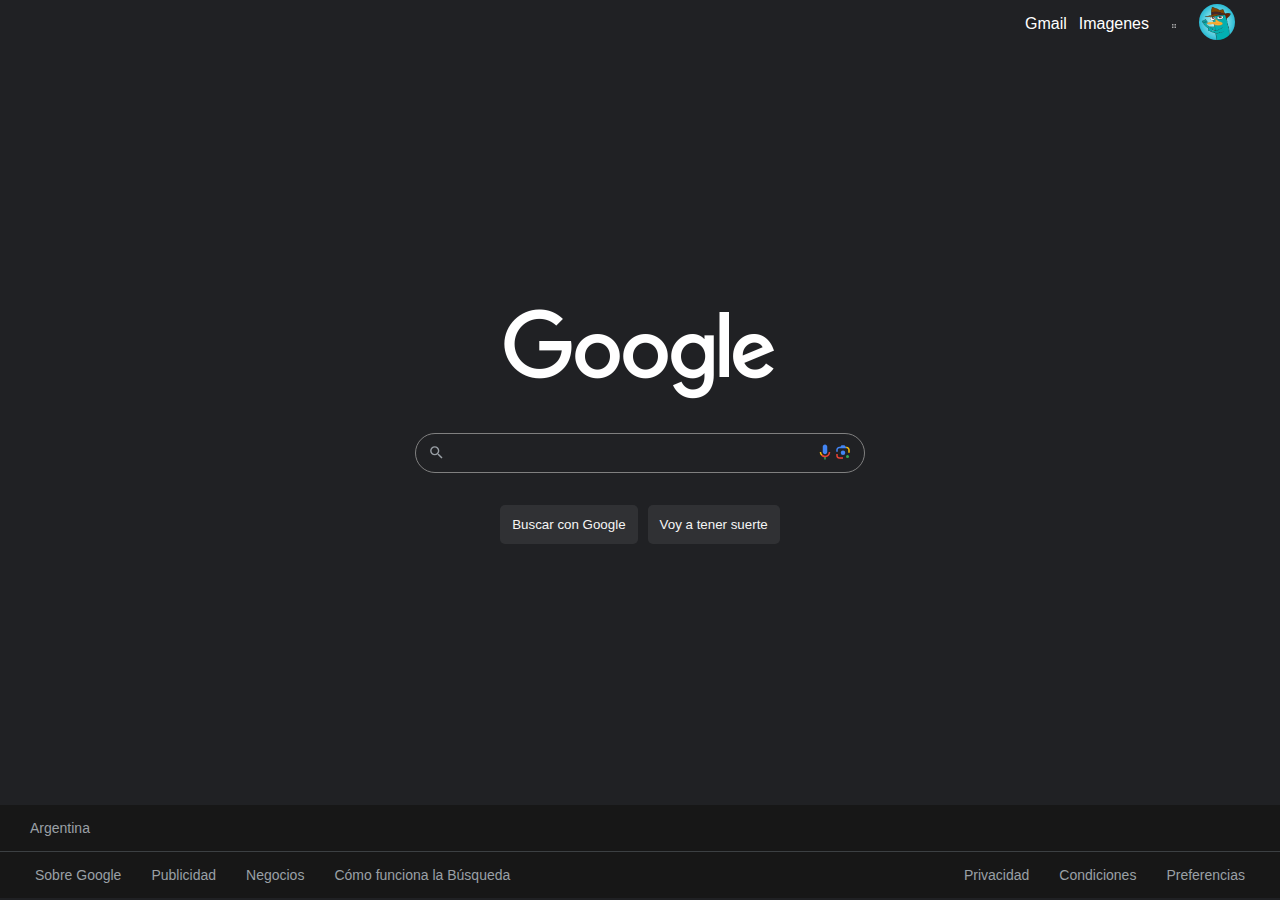
<file: reto-02/index.html>
<!DOCTYPE html>
<html lang="es">
<head>
    <meta charset="UTF-8">
    <meta http-equiv="X-UA-Compatible" content="IE=edge">
    <meta name="viewport" content="width=device-width, initial-scale=1.0">
    <link rel="stylesheet" href="style.css">
    <title>Google Clone</title>
    <script src="main.js"></script>
</head>
<body>
<header>
    <nav>
        <ul class="nav-menu-ul">
            <li><a href="">Gmail</a></li>
            <li><a href="">Imagenes</a></li>
            <li><a href=""> <img class="menu " src="./img/menu.svg" type="img/svg" alt=""> </a></li>
            <li><a href=""><img class="avatar" src="./img/avatar.jpg" alt="Avatar"></a></li>    
        </ul>
    </nav>
</header>
<main>
    <div class="container">
        <figure>
            <img src="./img/google.png" alt="Google Logo">
        </figure>
        <div  class="searcher" onclick="toggleElement()">
            <span class="search-logo"></span>
            <input class="search-logo-input" type="text">
            <button><span class="micro-logo"></span></button>
            <button><span class="camera-logo"></span></button>
            
        </div>
<!--         <div class="searcher" id="elemento-oculto">
            <ul>
                <li>resultado de busqeuda 1</li>
                <li>resultado de busqeuda 2</li>
                <li>resultado de busqeuda 3</li>
                <li>resultado de busqeuda 4</li>
            </ul>
        </div> -->
        <div class="searcher-buttons">
            <button>Buscar con Google</button>
            <button>Voy a tener suerte</button>
        </div>
        
        
    </div>
</main>
<footer>
    <section class="argentina"><span>Argentina</span></section>
    <section class="about">
        <div>
            <a href="">Sobre Google</a>
            <a href="">Publicidad</a>
            <a href="">Negocios</a>
            <a href="">Cómo funciona la Búsqueda</a>
        </div>
        <div>
            <a href="">Privacidad</a>
            <a href="">Condiciones</a>
            <a href="">Preferencias</a>
        </div>
    </section>
</footer>

</body>
</html>
</file>
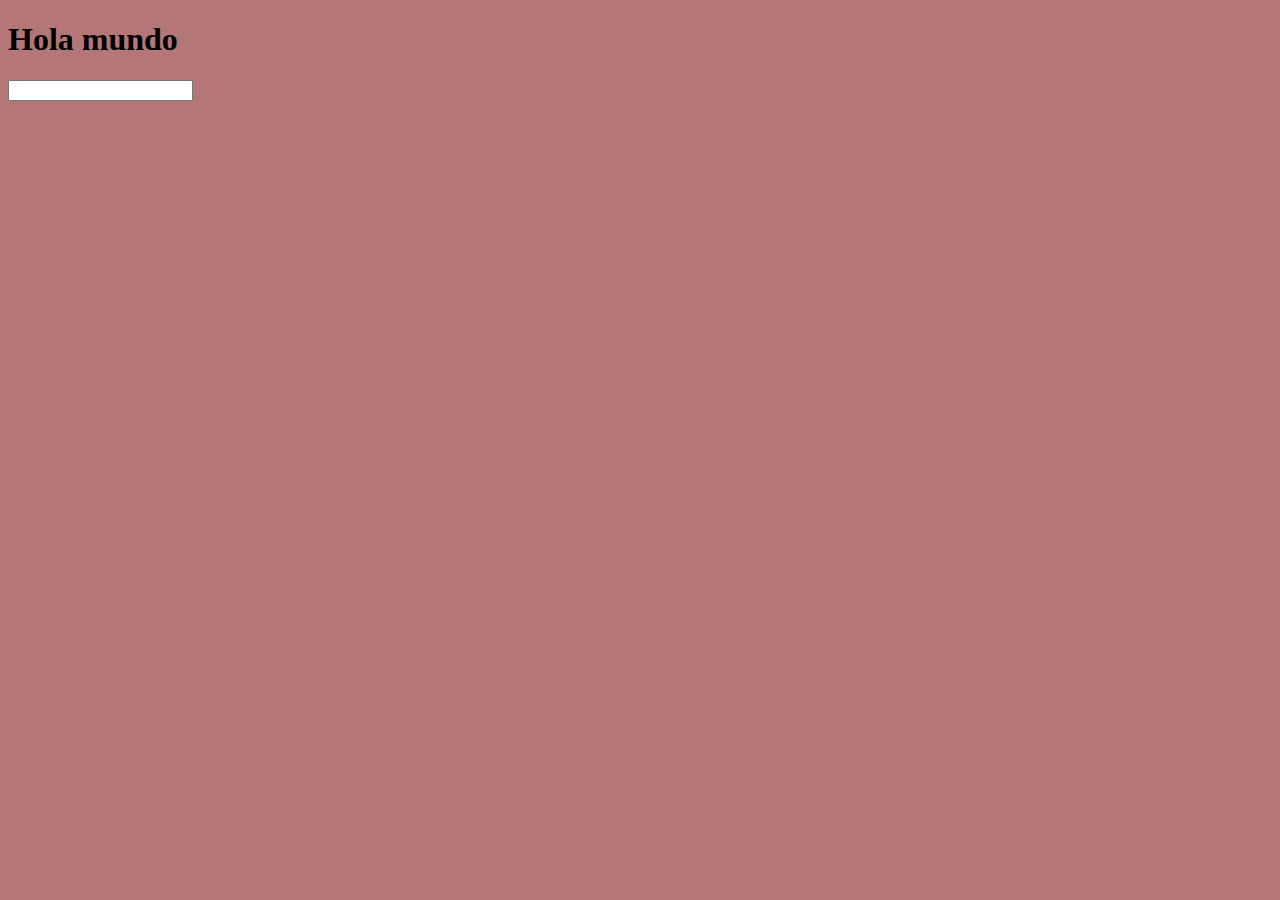
<file: JSP/modulo01/index.html>
<!DOCTYPE html>
<html lang="en">
<head>
    <meta charset="UTF-8">
    <meta name="viewport" content="width=device-width, initial-scale=1.0">
    <link rel="stylesheet" href="estilos.css">
    <title>Clase 01 CPS</title>
</head>
<body>
    <h1 id="titulo">Hola mundo</h1>
    <input type="text" id="ingreso">
    



    <script src="main.js" ></script>
</body>
</html>
</file>
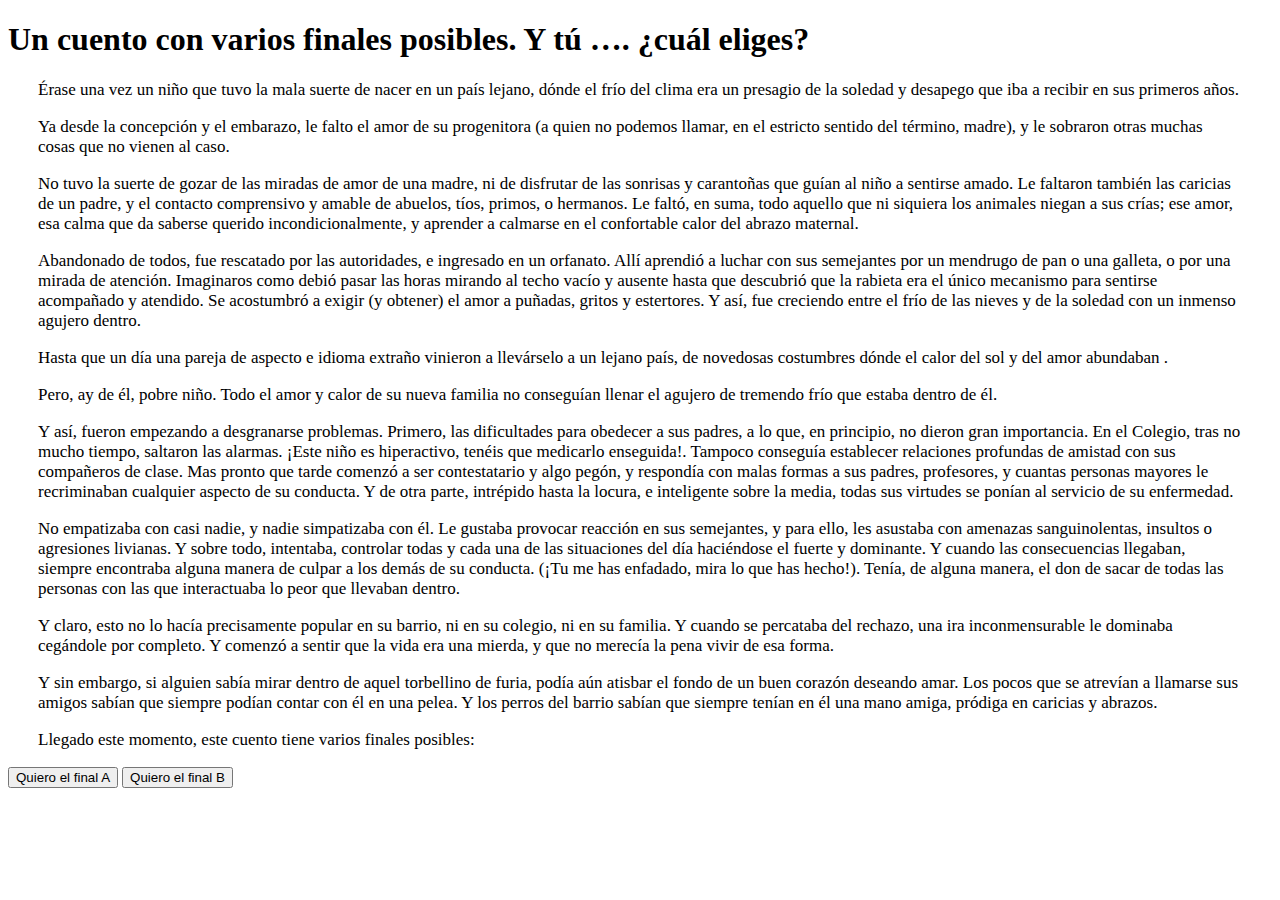
<file: JSP/modulo01/reto02/index.html>
<!DOCTYPE html>
<html lang="es">

<head>
    <meta charset="UTF-8">
    <meta name="viewport" content="width=device-width, initial-scale=1.0">
    <link rel="stylesheet" href="style.css">
    <title>Reto 02</title>
</head>

<body>
    <div class="contenedor">
        <h1>Un cuento con varios finales posibles. Y tú …. ¿cuál eliges?</h1>

        <p> Érase una vez un niño que tuvo la mala suerte de nacer en un país lejano, dónde el frío del clima era un
            presagio de la soledad y desapego que iba a recibir en sus primeros años.</p>

        <p> Ya desde la concepción y el embarazo, le falto el amor de su progenitora (a quien no podemos llamar, en el
            estricto sentido del término, madre), y le sobraron otras muchas cosas que no vienen al caso.</p>

        <p> No tuvo la suerte de gozar de las miradas de amor de una madre, ni de disfrutar de las sonrisas y carantoñas
            que guían al niño a sentirse amado. Le faltaron también las caricias de un padre, y el contacto comprensivo
            y amable de abuelos, tíos, primos, o hermanos. Le faltó, en suma, todo aquello que ni siquiera los animales
            niegan a sus crías; ese amor, esa calma que da saberse querido incondicionalmente, y aprender a calmarse en
            el confortable calor del abrazo maternal.</p>

        <p> Abandonado de todos, fue rescatado por las autoridades, e ingresado en un orfanato. Allí aprendió a luchar
            con sus semejantes por un mendrugo de pan o una galleta, o por una mirada de atención. Imaginaros como debió
            pasar las horas mirando al techo vacío y ausente hasta que descubrió que la rabieta era el único mecanismo
            para sentirse acompañado y atendido. Se acostumbró a exigir (y obtener) el amor a puñadas, gritos y
            estertores.
            Y así, fue creciendo entre el frío de las nieves y de la soledad con un inmenso agujero dentro.</p>

        <p> Hasta que un día una pareja de aspecto e idioma extraño vinieron a llevárselo a un lejano país, de novedosas
            costumbres dónde el calor del sol y del amor abundaban .</p>

        <p> Pero, ay de él, pobre niño.
            Todo el amor y calor de su nueva familia no conseguían llenar el agujero de tremendo frío que estaba dentro
            de él.</p>

        <p> Y así, fueron empezando a desgranarse problemas. Primero, las dificultades para obedecer a sus padres, a lo
            que, en principio, no dieron gran importancia. En el Colegio, tras no mucho tiempo, saltaron las alarmas.
            ¡Este niño es hiperactivo, tenéis que medicarlo enseguida!. Tampoco conseguía establecer relaciones
            profundas de amistad con sus compañeros de clase. Mas pronto que tarde comenzó a ser contestatario y algo
            pegón, y respondía con malas formas a sus padres, profesores, y cuantas personas mayores le recriminaban
            cualquier aspecto de su conducta. Y de otra parte, intrépido hasta la locura, e inteligente sobre la media,
            todas sus virtudes se ponían al servicio de su enfermedad.</p>

        <p> No empatizaba con casi nadie, y nadie simpatizaba con él. Le gustaba provocar reacción en sus semejantes, y
            para ello, les asustaba con amenazas sanguinolentas, insultos o agresiones livianas. Y sobre todo,
            intentaba, controlar todas y cada una de las situaciones del día haciéndose el fuerte y dominante. Y cuando
            las consecuencias llegaban, siempre encontraba alguna manera de culpar a los demás de su conducta. (¡Tu me
            has enfadado, mira lo que has hecho!). Tenía, de alguna manera, el don de sacar de todas las personas con
            las que interactuaba lo peor que llevaban dentro.</p>

        <p>Y claro, esto no lo hacía precisamente popular en su barrio, ni en su colegio, ni en su familia. Y cuando se
            percataba del rechazo, una ira inconmensurable le dominaba cegándole por completo. Y comenzó a sentir que la
            vida era una mierda, y que no merecía la pena vivir de esa forma.</p>

        <p> Y sin embargo, si alguien sabía mirar dentro de aquel torbellino de furia, podía aún atisbar el fondo de un
            buen corazón deseando amar. Los pocos que se atrevían a llamarse sus amigos sabían que siempre podían contar
            con él en una pelea. Y los perros del barrio sabían que siempre tenían en él una mano amiga, pródiga en
            caricias y abrazos.</p>

        <p> Llegado este momento, este cuento tiene varios finales posibles:</p>

        <p id="final"></p>

    </div>
    <button id="dame">Quiero el final A</button>
    <button id="dameDos">Quiero el final B</button>
    
    <script src="main.js"></script>
</body>

</html>
</file>
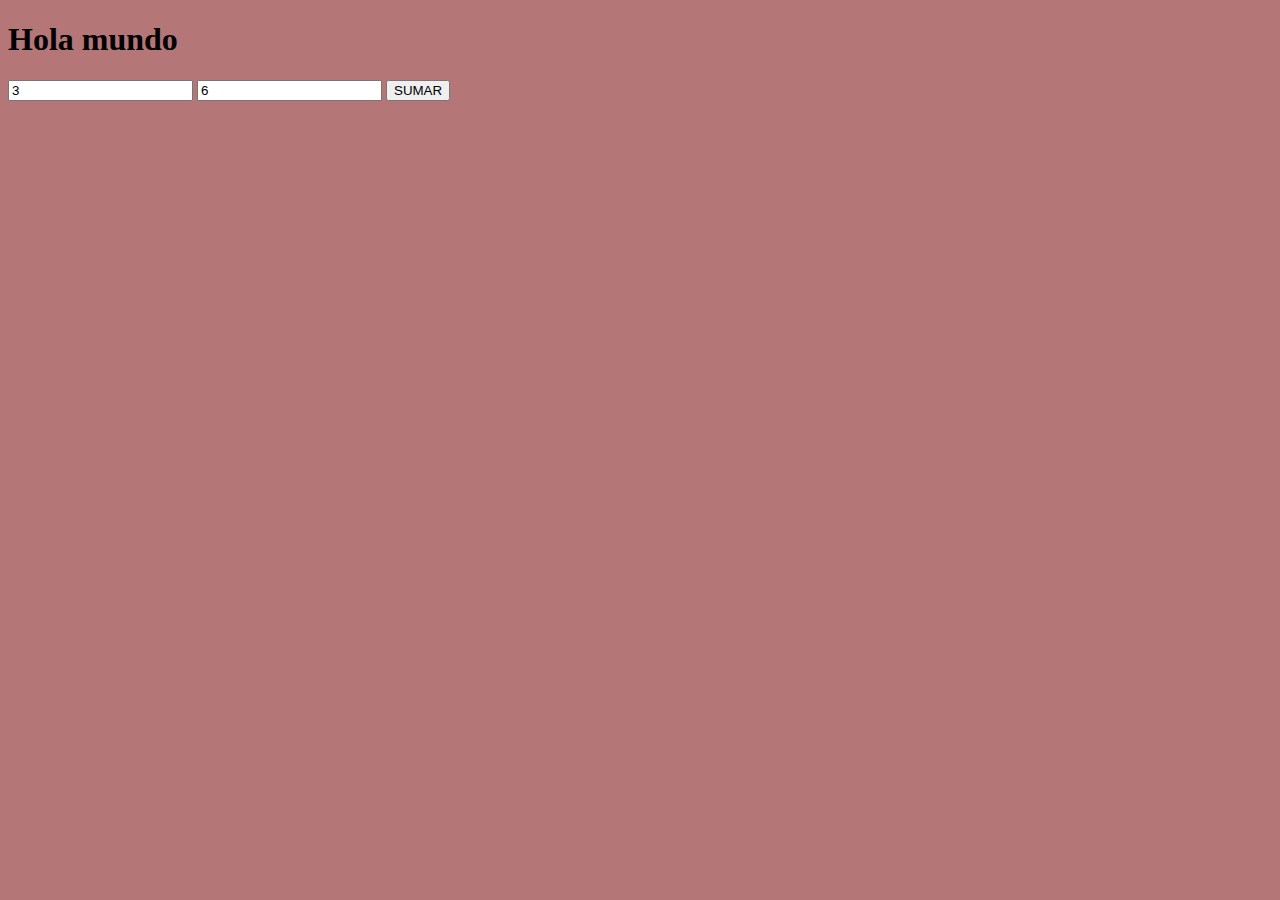
<file: JSP/modulo01/clase03.html>
<!DOCTYPE html>
<html lang="en">
<head>
    <meta charset="UTF-8">
    <meta name="viewport" content="width=device-width, initial-scale=1.0">
    <link rel="stylesheet" href="estilos.css">
    <title>Clase 01 CPS</title>
</head>
<body>
    <h1 id="titulo">Hola mundo</h1>
    <input type="text" id="ingresoA" value="3">
    <input type="text" id="ingresoB" value="6">
    <button id="btn" onclick="">SUMAR</button>



    <script src="main.js" ></script>
</body>
</html>
</file>
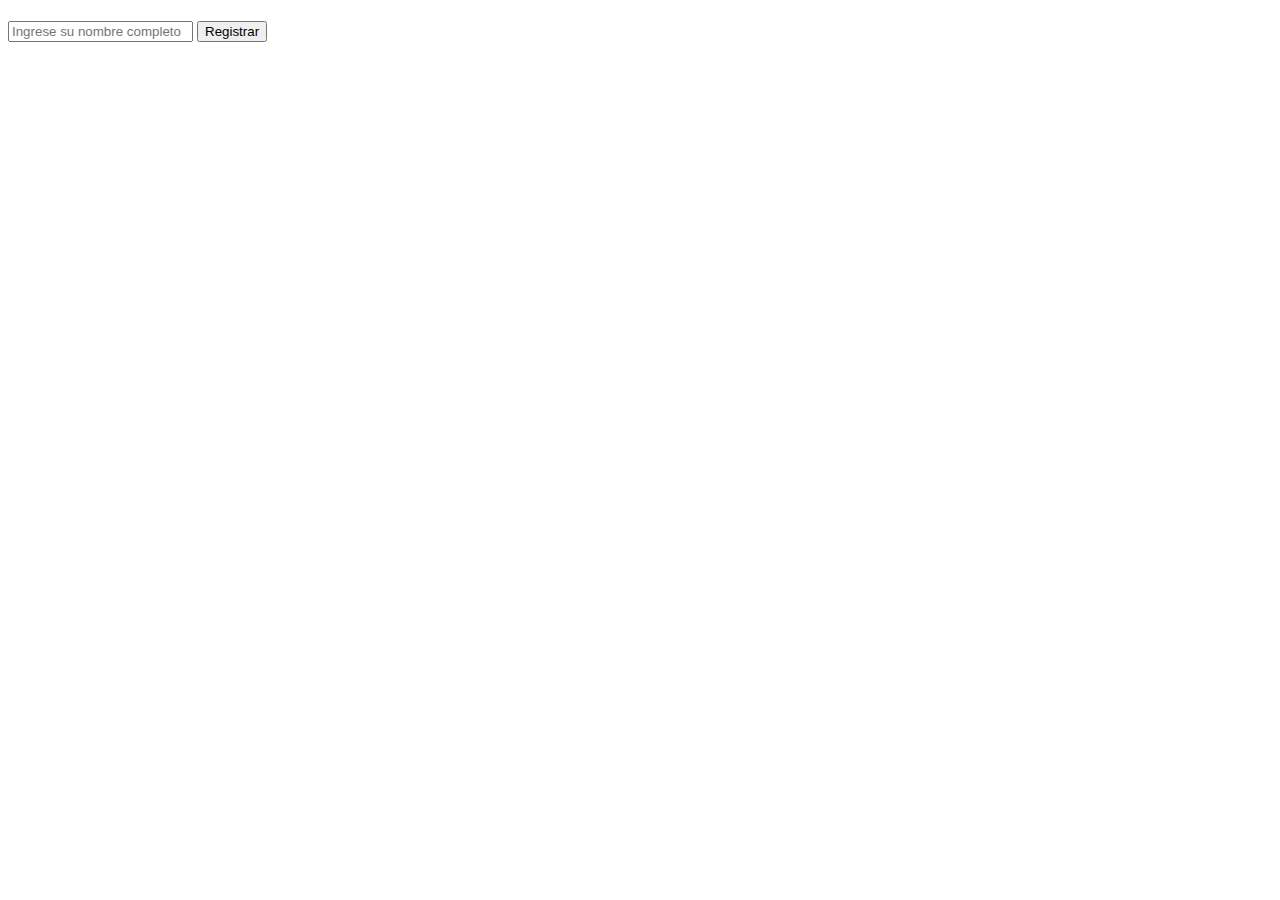
<file: JSP/modulo01/clase06.html>
<!DOCTYPE html>
<html lang="en">
<head>
    <meta charset="UTF-8">
    <meta name="viewport" content="width=device-width, initial-scale=1.0">
    <title>Clase06 - Registro</title>
</head>
<body>
    <h1 id="titulo"></h1>
    <input type="text" id="nombre" placeholder="Ingrese su nombre completo">
    <button id="registro">Registrar</button>

    <script src="clase06.js"></script>
</body>
</html>
</file>
<file: reto-02/style.css>
*{
    margin: 0;
    padding: 0;
    box-sizing: border-box;
    font-family: Arial, sans-serif;
    max-width: 100%;
}

body, html{
    background-color: #202124;
    height: 100%;
    min-width: 400px;
    overflow-x: hidden;
    max-width: 100%;
}

header, nav, .nav-menu-ul{
    display: flex;
    justify-content: end;
    height: 48px;
    padding: 0 15px;
}
nav{

}
nav ul{
    display: flex;
    align-items: center;
    gap: 12px;
}
nav ul li a{
    text-decoration: none;
    color: white;
    
}
ul{
    list-style: none;
}
ul li a .menu {
    height: 6px;
    width: 26px;
}
ul li a .avatar{
    height: 36px;
    width: 36px;
    border-radius: 50%;
}
.search-logo{
    display: inline-block;
    height: 20px;
    width: 20px;
    background-image: url(./img/searcher.svg);
    background-repeat: no-repeat;
    background-position: center;
    
}

.micro-logo{
    display: inline-block;
    height: 18px;
    width: 18px;
    background-image: url(./img/micro.svg);
    background-repeat: no-repeat;
    background-position: center;
}
.camera-logo{
    display: inline-block;
    height: 18px;
    width: 18px;
    background-image: url(./img/camera.svg);
    background-repeat: no-repeat;
    background-position: center;
}
main{
    height: calc(100% - 143px);
    display: flex;
    justify-content: center;
    align-items: center;
}
main .container{
    display: flex;
    gap: 32px;
    flex-direction: column;
    align-items: center;
}
main .container figure{
    height: 92px;
}
main .container figure img{
    height: 100%;
    width: 100%;
}
main .container .searcher{
    display: flex;
    align-items: center;
    border: 1px solid gray;
    border-radius: 24px;
    padding: 8px 12px;
    height: 40px;
    width: 450px;
}
main .container .searcher input{
    width: 100%;
    background-color: transparent;
    border: none;
    color: whitesmoke;
}
main .container .searcher-buttons{
    display: flex;
    gap: 10px;
}
main .container .searcher-buttons button{
    border: none;
    border-radius: 5px;
    background-color: #303134;
    padding: 12px;
    color: whitesmoke;
 
}
main .container .searcher button{
    border: none;
    background-color: transparent;
}

.searcher:hover{
    background-color: #303134;
    
}
main .container p{
    color: whitesmoke;
    font-size: small;
}


#elemento-oculto {
    display: flex;
    flex-direction: column;
    
    border: 2px solid red;
  }

  footer *{
    display: flex;
    color: #9aa0a6;
    background: #171717;
    font-size: 14px;
    font-family: arial,sans-serif;
    text-decoration: none;
    justify-content: space-between;
    
    flex-shrink: 0;
    box-sizing: border-box;
  }
  .argentina{
    width: 100%;
    border-bottom: 1px solid #3c4043;
    padding: 15px 30px;
    font-size: 15px;
    display: flex;
    flex-wrap: wrap;
  }
  .about{
    display: flex;
    justify-content: space-between;
    padding: 0 20px;
    flex-wrap: wrap;
  }
  .about div{
    display: flex;
    flex-wrap: wrap;
  }
  .about div a{
    padding: 15px;
    white-space: nowrap;
  }
  
  /* MEDIAQUERYS */
  @media (max-width: 836px) {
    footer {
      width: 100%;
    }}
</file>
<file: JSP/modulo01/estilos.css>
body{
    background-color: #b47676;
    
    
}
</file>
<file: JSP/modulo01/reto02/style.css>
p{
    padding: 0 30px;
    font-size: 17px;
}
</file>
